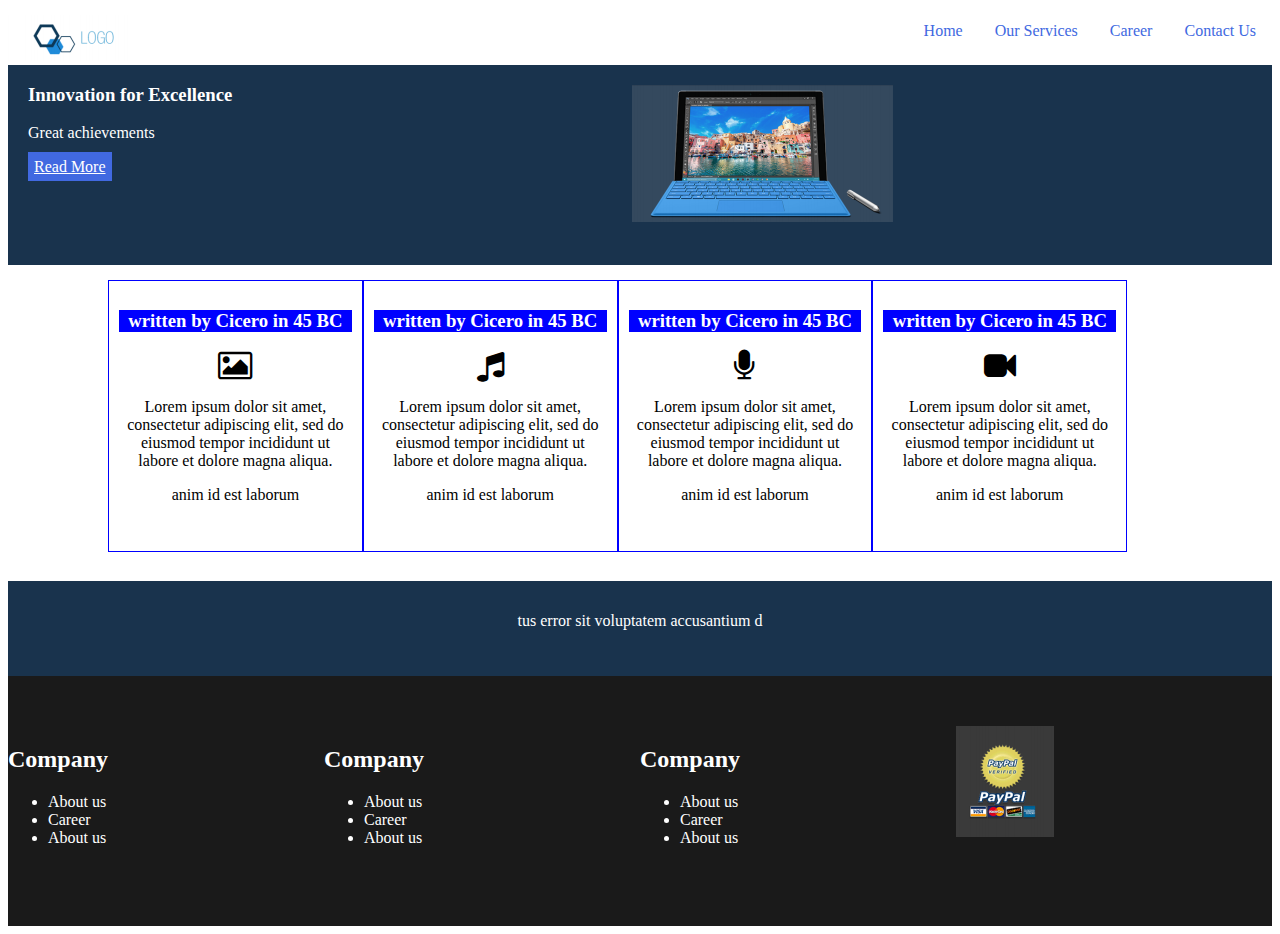
<file: index.html>
<!DOCTYPE html>
<html lang="en">
<head>
    <meta charset="UTF-8">
    <meta name="viewport" content="width=device-width, initial-scale=1">
    <link rel="stylesheet" href="https://cdnjs.cloudflare.com/ajax/libs/font-awesome/4.7.0/css/font-awesome.min.css">
    <link rel="stylesheet" href="style.css">
    
    <title>Document</title>
    
    
</head>
<body>
    <div class="head">

<ul>
 <img src="Capture.PNG" class="img-fluid">
 <li><a href="#news">Contact Us</a></li>
 <li><a href="#news">Career</a></li>
  <li><a href="#news">Our Services</a></li>
  <li><a href="#home">Home</a></li>
  
</ul>
</div>
   
   
   <div id="container" style="background-color: #19334d;height: 200px;">

    <div id="image" style="float:right; margin-top: 20px; margin-right: 30%;">
        <img src="Capture1.PNG"  align="left"/>
    </div>

    <div id="texts" style="float:left; margin-left: 20px"> 
        <h3 style="color: white">Innovation for Excellence</h3> 
        <p style="color: white">Great achievements</p>
       <a href="#" style="color: white;border: 1px solid royalblue; background-color: royalblue;padding: 5px;">Read More</a>
    </div>

</div>
<!--
   <div class="row">
       <h3>Innovation for Excellence</h3>
       <p>Great achievements</p>
       <a href="#">Read More</a>
    
   
       <p><img src="Capture1.PNG" class="img"></p>
   </div>
    
-->
   <center>
   <div class="main">
    <div class="card1">
      <h3 style="color: white;background-color: blue;">written by Cicero in 45 BC</h3>
       <i class="fa fa-picture-o fa-2x" aria-hidden="true" ></i>
        <p>Lorem ipsum dolor sit amet, consectetur adipiscing elit, sed do eiusmod tempor incididunt ut labore et dolore magna aliqua.</p>
        <a>anim id est laborum</a>
    </div>
    <div class="card2">
      <h3 style="color: white;background-color: blue;">written by Cicero in 45 BC</h3>
       <i class="fa fa-music fa-2x" aria-hidden="true"></i>
        <p>Lorem ipsum dolor sit amet, consectetur adipiscing elit, sed do eiusmod tempor incididunt ut labore et dolore magna aliqua.</p>
        <a>anim id est laborum</a>
    </div>
    <div class="card3">
      <h3 style="color: white;background-color: blue;">written by Cicero in 45 BC</h3>
       <i class="fa fa-microphone fa-2x" aria-hidden="true"></i>
        <p>Lorem ipsum dolor sit amet, consectetur adipiscing elit, sed do eiusmod tempor incididunt ut labore et dolore magna aliqua.</p>
        <a>anim id est laborum</a>
    </div>
    <div class="card4">
      <h3 style="color: white;background-color: blue;">written by Cicero in 45 BC</h3>
       <i class="fa fa-video-camera fa-2x" aria-hidden="true"></i>
        <p>Lorem ipsum dolor sit amet, consectetur adipiscing elit, sed do eiusmod tempor incididunt ut labore et dolore magna aliqua.</p>
        <a>anim id est laborum</a>
    </div>
    </div>
    </center>
    
    <div class="para1">
        <p>tus error sit voluptatem accusantium d</p>
    </div>
    <div class="footer">
   <div class="footer1">
       <h2>Company</h2>
       <ul>
           <li>About us</li>
           <li>Career</li>
           
           <li>About us</li>
       </ul>
   </div>
   <div class="footer2">
       <h2>Company</h2>
       <ul>
           <li>About us</li>
           <li>Career</li>
           
           <li>About us</li>
       </ul>
   </div>
    <div class="footer3">
       <h2>Company</h2>
       <ul>
           <li>About us</li>
           <li>Career</li>
           
           <li>About us</li>
       </ul>
   </div>
   <div class="footer4">
       <img src="Capture2.PNG">
   </div>
   </div>
</body>
</html>
</file>
<file: style.css>
.head ul {
  list-style-type: none;
  margin: 0;
  padding: 0;
  overflow: hidden;
  background-color: #fff;
}

.head li {
  float: right;
}

.head li a{
  display: inline-block;
  color: royalblue;
  text-align: center;
  padding: 14px 16px;
  text-decoration: none;
}

.head li a:hover  {
  
    border: 1px solid royalblue;
}

.texts p
{
    color: #fff;
}
.card1
    {
        width: 20%;
        
        float: left;
        padding: 10px;
        text-align: center; 
        margin-top: 15px;
        border: 1px solid blue;
        height: 250px;
    }
.card2
    {
        width: 20%;
        
        float: left;
        padding: 10px;
        text-align: center; 
        margin-top: 15px;
        border: 1px solid blue;
        height: 250px;
    }
.card3
    {
        width: 20%;
        
        float: left;
        padding: 10px;
        text-align: center; 
        margin-top: 15px;
        border: 1px solid blue;
        height: 250px;
    }
.card4
    {
        width: 20%;
        
        float: left;
        padding: 10px;
        text-align: center; 
        border: 1px solid blue;
        margin-top: 15px;
        height: 250px;
    }

.main
{
    margin-left: 100px;
}
.para1
{
    color:white;
    background-color: #19334d;
    width: 100%;
    margin-top: 25%;
    text-align: center;
    height: 80px;
    padding-top: 15px;
}

.footer
{
    background-color: #1a1a1a;
    height: 250px;
    
}
.footer1
{
    width: 25%;
    float: left;
    color: white;
    padding-top: 50px;
}

.footer2
{
    width: 25%;
    float: left;
    color: white;
    padding-top: 50px;
}
.footer3
{
    width: 25%;
    float: left;
    color: white;
    padding-top: 50px;
}
.footer4
{
    width: 25%;
    float: right;
    color: white;
    padding-top: 50px;
    
}

@media (min-width:320px) and (max-width:480px)
{
    .container,.image,.texts
    {
        width: 100%;
    }
    .card1,.card2,.card3,.card4
    {
        width: 100%;
        text-align: center;
        margin-right: 50%;
            
    }
    .para1
    {
        top: 100%;
        width: 100%;
    }
    .footer1
    {
        top: 100%;
        width: 100%;
    }
    .footer2
    {
        top: 100%;
        width: 100%;
    }
    .footer3
    {
        top: 100%;
        width: 100%;
    }
    .footer4
    {
        top: 100%;
        width: 100%;
    }
    
}
</file>
